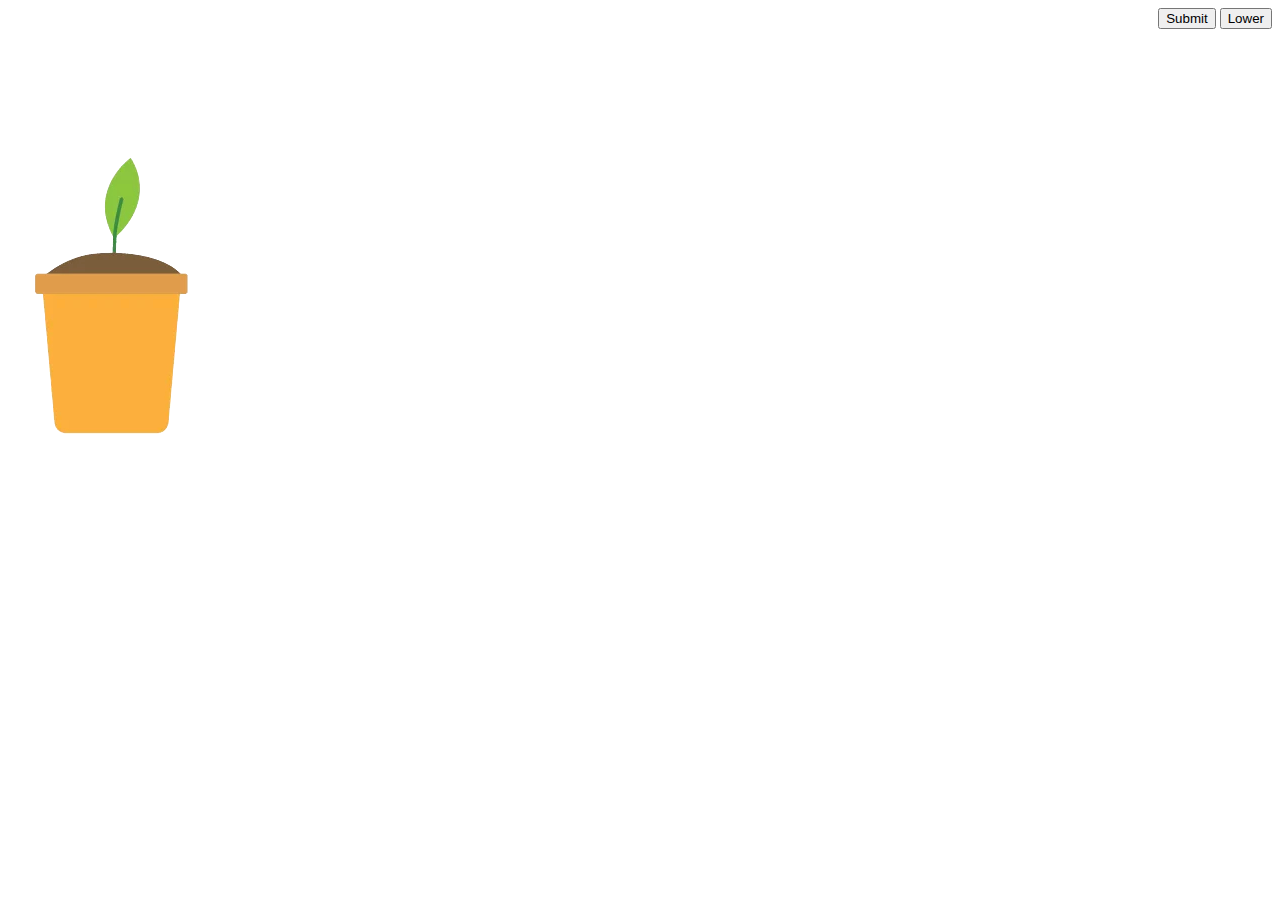
<file: fadeIndex.html>
﻿<style>
.right{
    float: right;
}

    .plantimg{
        position: absolute;
        z-index: 5;
    }
    .showimg{
        z-index: 1;
    }
</style>
<!DOCTYPE html>
<html lang="en">

<head>
    <meta charset="utf-8" />
    <title></title>
</head>
<body>
                
    <div class="plants">
        <img class="plantimg showimg" id="1" src="1.png" />
        <img class="plantimg backimg" id="0" src="1.png" />
    </div>

    <div class="right">

        <button type="submit" id="submit" >Submit </button>
        <button type="submit" id="lower" >Lower </button>
    </div>


    <script src="https://ajax.googleapis.com/ajax/libs/jquery/3.1.1/jquery.min.js"></script>
    <script type="text/javascript">

        console.log("i work");


        var myVar = $(".showimg").eq(0).attr('id');
        console.log(myVar);

        $("#submit").click(function (e) {
            var myVar = parseInt($(".showimg").eq(0).attr('id'));
            var newVar = myVar + 1;
            console.log(myVar);
            e.preventDefault();
            if(newVar<8){
                $(".showimg")
                        .delay(1000).fadeOut(0, function () {
                            $(".showimg").attr('src', (newVar) + ".png");
                            $(".showimg").eq(0).attr('id', newVar);
                        })
                        .fadeIn(200);

                $(".backimg").delay(1010).fadeOut(500, function () {
                    $(".backimg").attr('src', (newVar) + ".png");
                    $(".backimg").eq(0).attr('id', newVar);
                }).fadeIn(10);
            }

        });

        $("#lower").click(function (e) {
            var myVar = parseInt($(".showimg").eq(0).attr('id'));
            var newVar = myVar - 1;
            console.log(myVar);
            e.preventDefault();
            if(newVar<8){
                $(".showimg")
                        .delay(1000).fadeOut(0, function () {
                    $(".showimg").attr('src', (newVar) + ".png");
                    $(".showimg").eq(0).attr('id', newVar);
                })
                        .fadeIn(200);

                $(".backimg").delay(1010).fadeOut(500, function () {
                    $(".backimg").attr('src', (newVar) + ".png");
                    $(".backimg").eq(0).attr('id', newVar);
                }).fadeIn(10);
            }

        });


    </script>
</body>
</html>
</file>
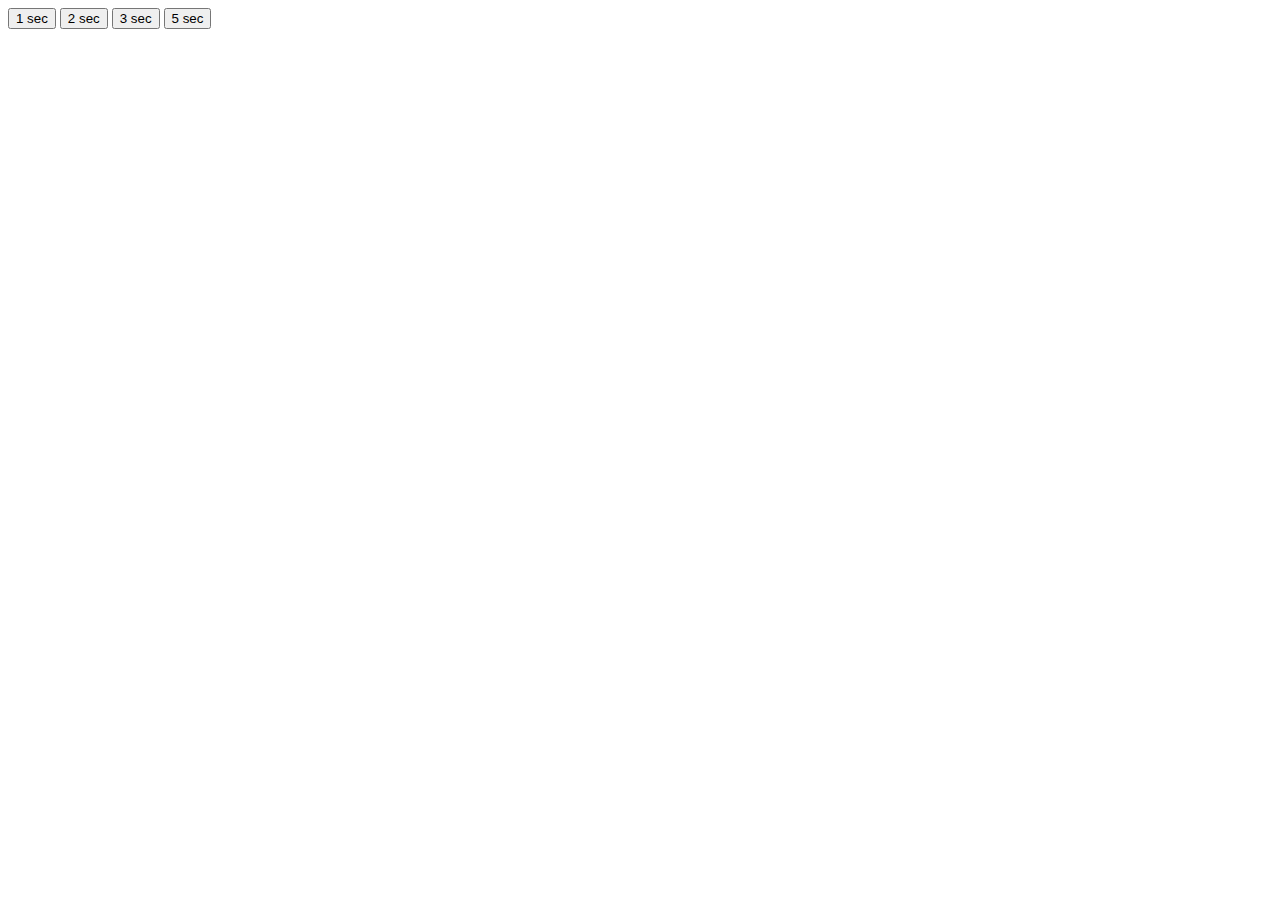
<file: preloaderIndex.html>
﻿<!DOCTYPE html>
<html lang="en">

<head>
    <meta charset="utf-8"/>
    <title>Pre Loader by Aviram</title>
    <style>
        .circle {
            border-radius: 50%;
            position: absolute;
            margin: auto;
            top: 0;
            right: 0;
            bottom: 0;
            left: 0;
            width: 100px;
            height: 100px;
            border: 8px solid white;
        }

        .loader {
            position: fixed;
            left: 0px;
            top: 0px;
            width: 100%;
            height: 100%;
            z-index: 10;
            background: url('spinnerfast.gif') 50% 50% no-repeat rgba(35, 35, 35, 0.86);
            display: none;
        }
    </style>
</head>
<body>

<div class="loader">
    <div class="circle"></div>
</div>

<button type="button" id="button" onclick="preloader(1000)"> 1 sec</button>

<button type="button" id="button" onclick="preloader(2000)"> 2 sec</button>

<button type="button" id="button" onclick="preloader(3000)"> 3 sec</button>

<button type="button" id="button" onclick="preloader(5000)"> 5 sec</button>


</div>
<script src="https://ajax.googleapis.com/ajax/libs/jquery/3.1.1/jquery.min.js"></script>

<script type="text/javascript">

    var preloader = function (time) {
        $(".loader").fadeIn("slow");
        $(".loader").delay(time).fadeOut("slow");
    };


//    $("#button").click(function () {
//        $(".loader").fadeIn("slow");
//        $(".loader").delay(5000).fadeOut("slow");
//    })
</script>
</body>
</html>
</file>
